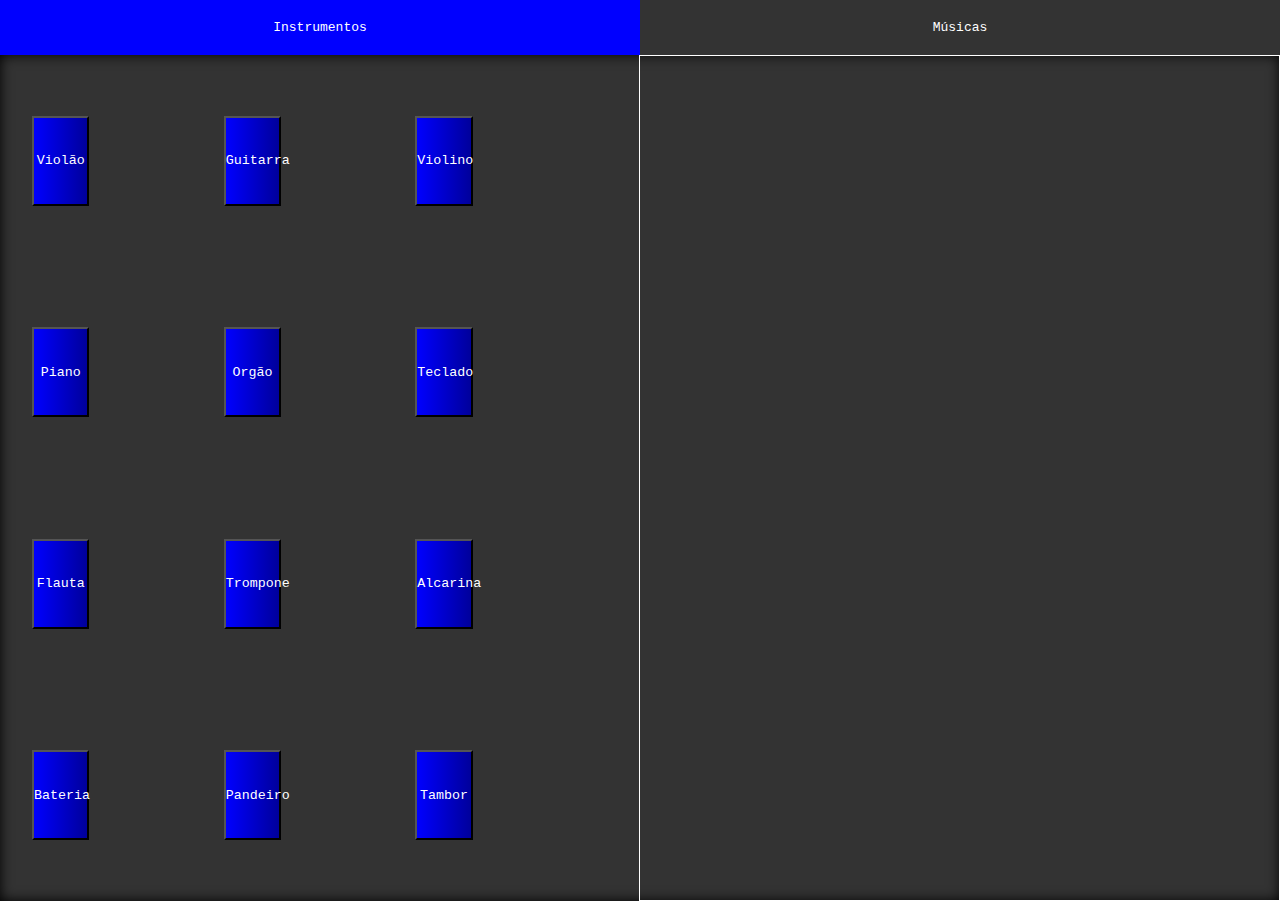
<file: index.html>
<!DOCTYPE html>
<html>
<head>
	<meta charset="UTF-8">
	
	<title>Led Music!</title>
	
	<link rel="stylesheet" href="css/style.css">
	<script src="js/script.js"></script>
</head>
<body>
	<div>
		<nav>
			<ul class="menu-p">
				<li>Instrumentos</li>
				<li>Músicas</li>
			</ul>
		</nav>
	</div>
	<main>
		<div class="divs">
			<ul class="instrumentos">
				<li><button onclick="newPopup('violao')">Violão</button></li>
				<li><button onclick="newPopup('guitarra')">Guitarra</button></li>
				<li><button onclick="newPopup('violino')">Violino</button></li>
				<li><button onclick="newPopup('piano')">Piano</button></li>
				<li><button onclick="newPopup('orgao')">Orgão</button></li>
				<li><button onclick="newPopup('teclado')">Teclado</button></li>
				<li><button onclick="newPopup('flauta')">Flauta</button></li>
				<li><button onclick="newPopup('trompone')">Trompone</button></li>
				<li><button onclick="newPopup('alcarina')">Alcarina</button></li>
				<li><button onclick="newPopup('bateria')">Bateria</button></li>
				<li><button onclick="newPopup('pandeiro')">Pandeiro</button></li>
				<li><button onclick="newPopup('tambor')">Tambor</button></li>
			</ul>
			<div class="estudio">
			</div>
		</div>
	</main>
</body>
</html>
</file>
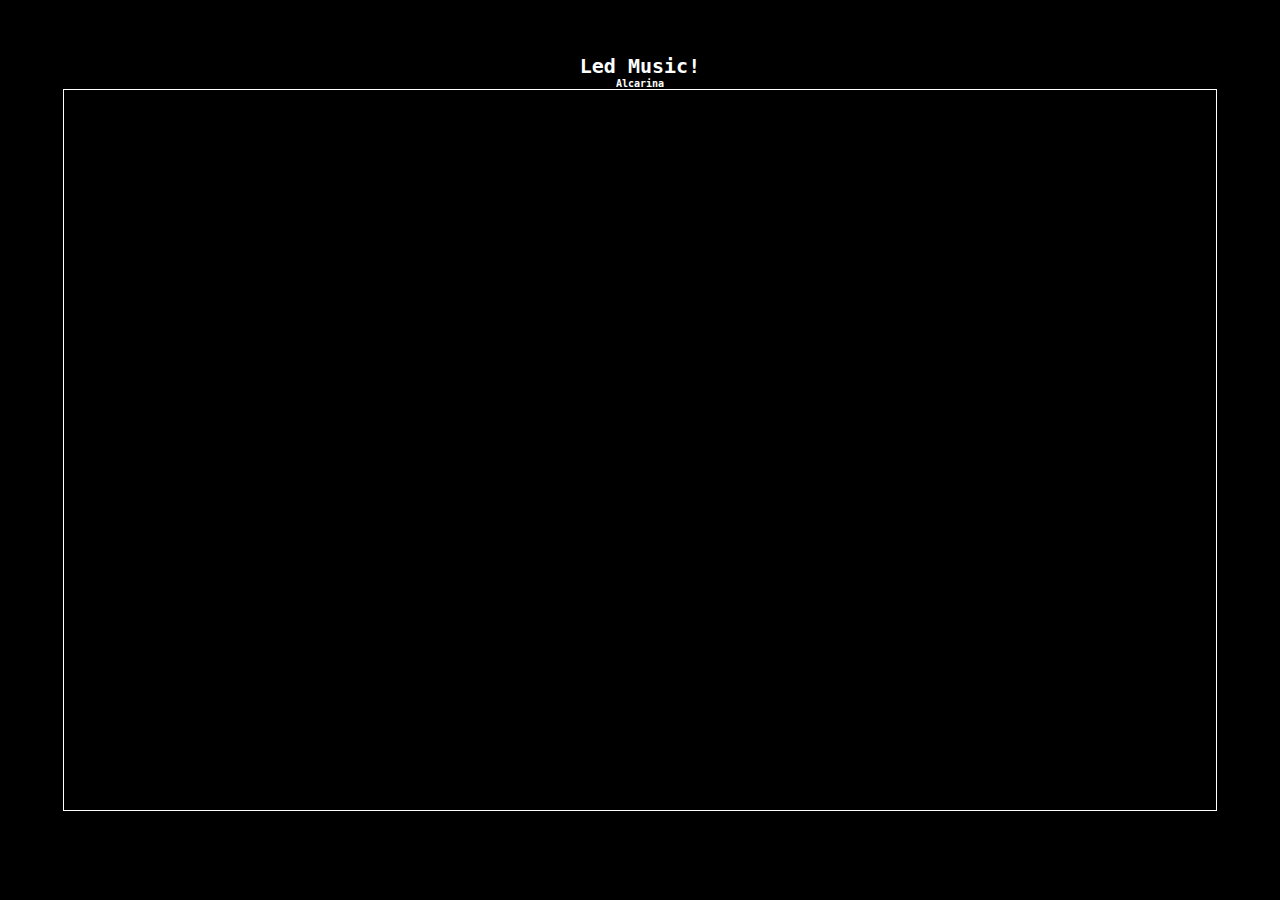
<file: instumentos/alcarina.html>
<!DOCTYPE html>
<html>
<head>
	<title>Alcarina</title>
	<meta charset="UTF-8">
	
	<link rel="stlesheet" href="../css/inst.css">
</head>
<body>
	<h1 class="logo-text">Led Music!</h1>
	<h2 class="inst-info">Alcarina</h2>
	<div class="estudio">
	</div>
</body>
</html>


<style>
* {
	margin: 0;
	padding: 0;
}

body {
	background-color: #000;
	color: #fff;
	font-family: monospace;
	text-align: center;
}

.logo-text {
	margin-top: 6vh;
	font-size: 20px;
}

.inst-info {
	font-size: 10px;
}

.estudio {
	margin: 0 auto;
	width: 90%;
	height: 80vh;
	border: 1px solid #fff;
}
</style>
</file>
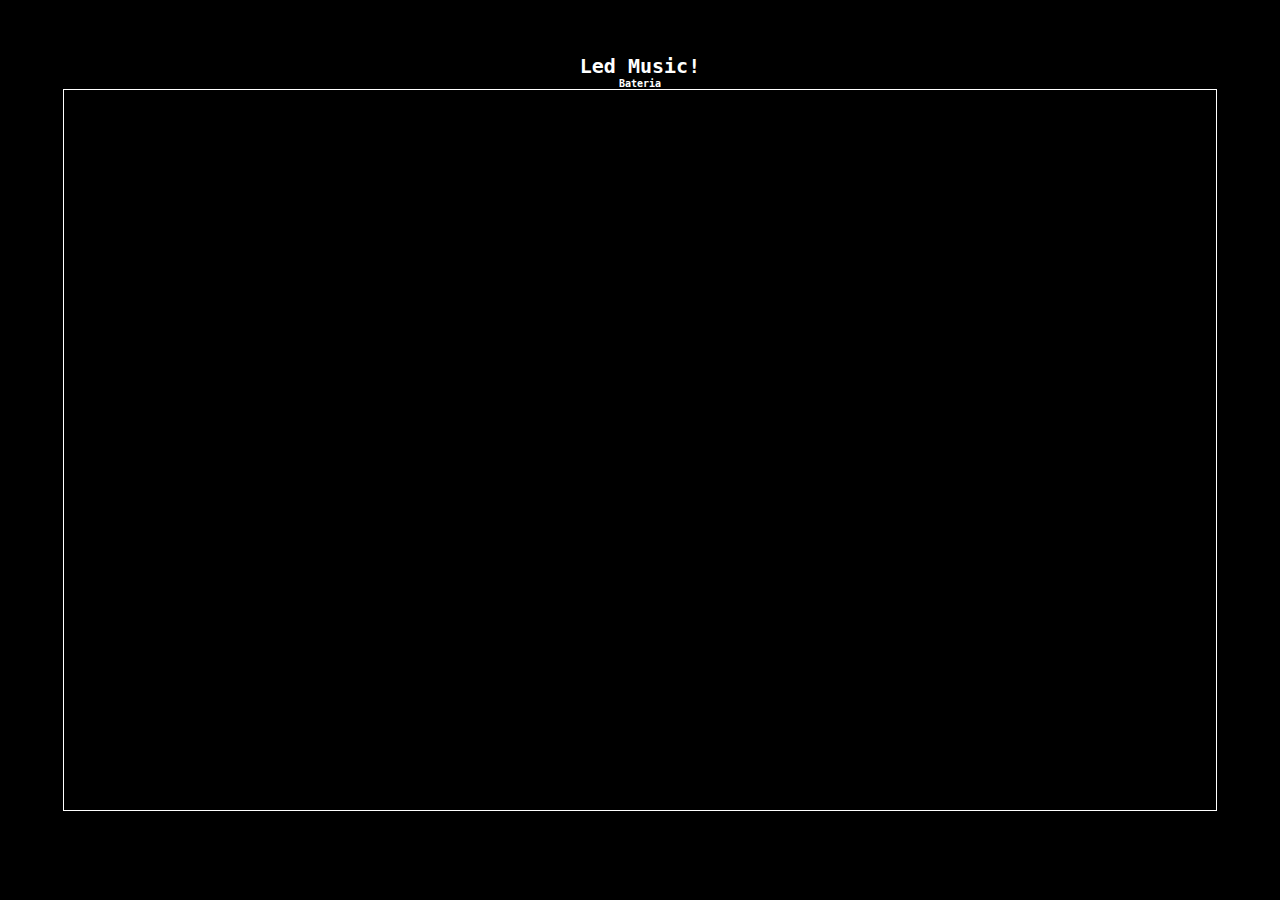
<file: instumentos/bateria.html>
<!DOCTYPE html>
<html>
<head>
	<title>Bateria</title>
	<meta charset="UTF-8">
	
	<link rel="stlesheet" href="../css/inst.css">
</head>
<body>
	<h1 class="logo-text">Led Music!</h1>
	<h2 class="inst-info">Bateria</h2>
	<div class="estudio">
	</div>
</body>
</html>


<style>
* {
	margin: 0;
	padding: 0;
}

body {
	background-color: #000;
	color: #fff;
	font-family: monospace;
	text-align: center;
}

.logo-text {
	margin-top: 6vh;
	font-size: 20px;
}

.inst-info {
	font-size: 10px;
}

.estudio {
	margin: 0 auto;
	width: 90%;
	height: 80vh;
	border: 1px solid #fff;
}
</style>
</file>
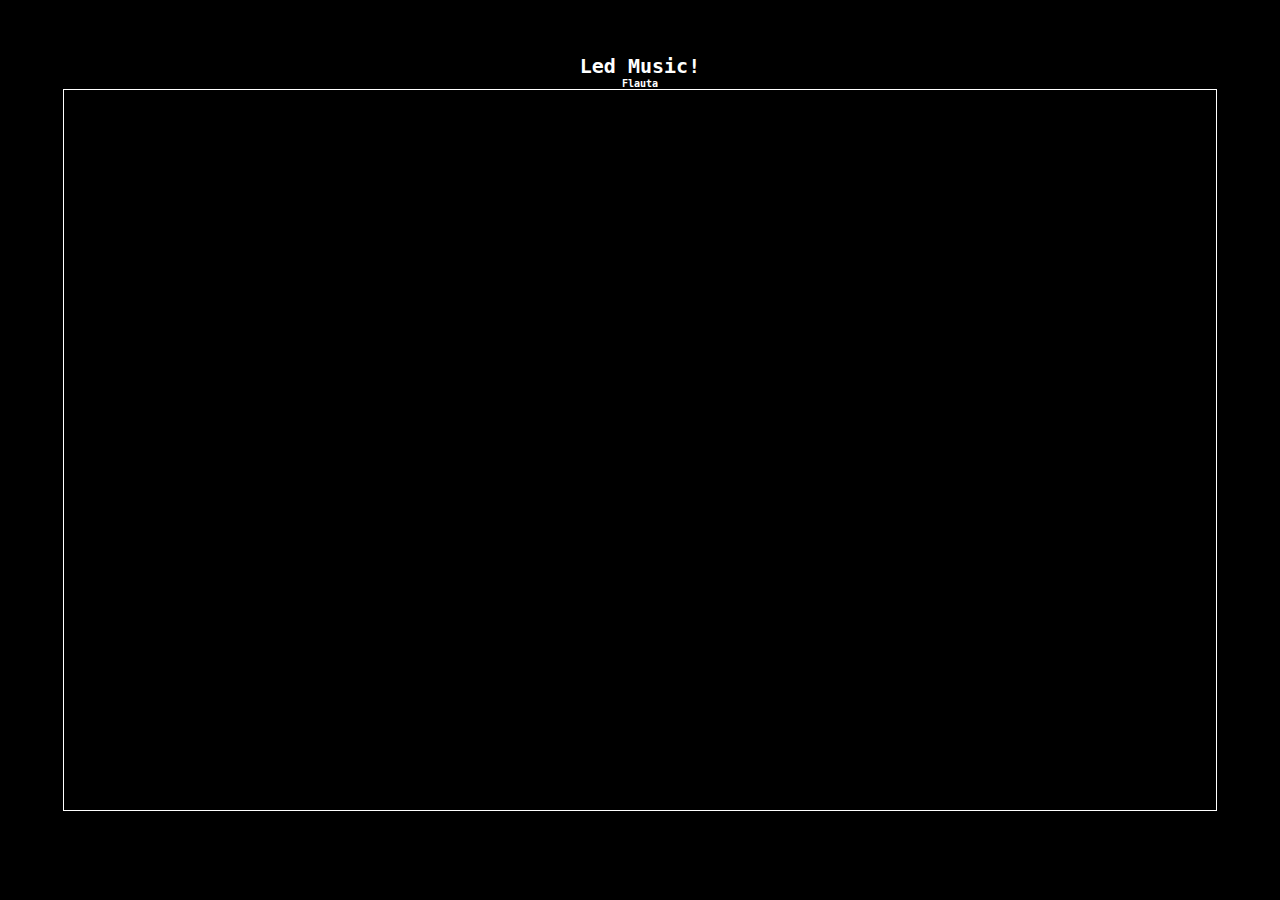
<file: instumentos/flauta.html>
<!DOCTYPE html>
<html>
<head>
	<title>Flauta</title>
	<meta charset="UTF-8">
	
	<link rel="stlesheet" href="../css/inst.css">
</head>
<body>
	<h1 class="logo-text">Led Music!</h1>
	<h2 class="inst-info">Flauta</h2>
	<div class="estudio">
	</div>
</body>
</html>


<style>
* {
	margin: 0;
	padding: 0;
}

body {
	background-color: #000;
	color: #fff;
	font-family: monospace;
	text-align: center;
}

.logo-text {
	margin-top: 6vh;
	font-size: 20px;
}

.inst-info {
	font-size: 10px;
}

.estudio {
	margin: 0 auto;
	width: 90%;
	height: 80vh;
	border: 1px solid #fff;
}
</style>
</file>
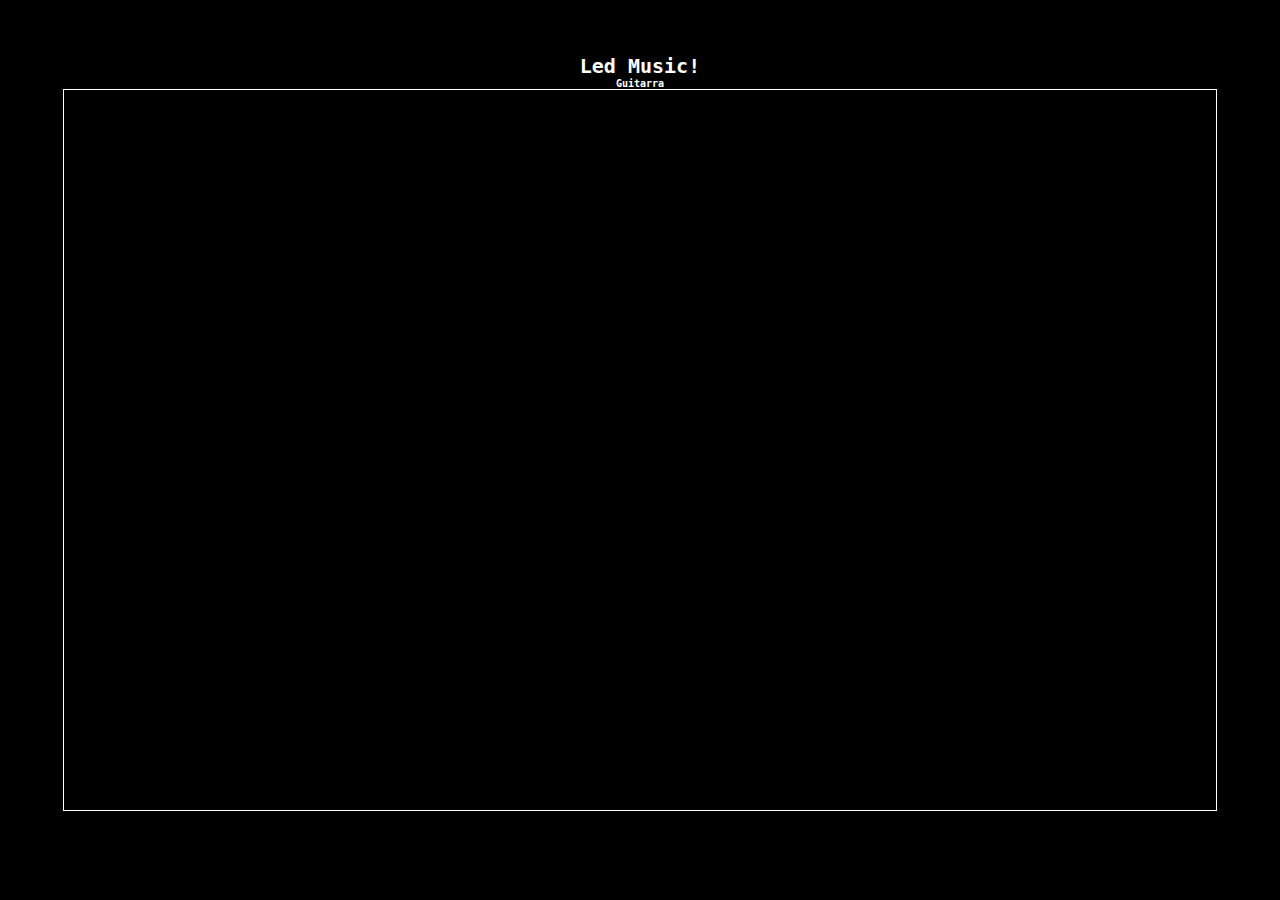
<file: instumentos/guitarra.html>
<!DOCTYPE html>
<html>
<head>
	<title>Guitarra</title>
	<meta charset="UTF-8">
	
	<link rel="stlesheet" href="../css/inst.css">
</head>
<body>
	<h1 class="logo-text">Led Music!</h1>
	<h2 class="inst-info">Guitarra</h2>
	<div class="estudio">
	</div>
</body>
</html>


<style>
* {
	margin: 0;
	padding: 0;
}

body {
	background-color: #000;
	color: #fff;
	font-family: monospace;
	text-align: center;
}

.logo-text {
	margin-top: 6vh;
	font-size: 20px;
}

.inst-info {
	font-size: 10px;
}

.estudio {
	margin: 0 auto;
	width: 90%;
	height: 80vh;
	border: 1px solid #fff;
}
</style>
</file>
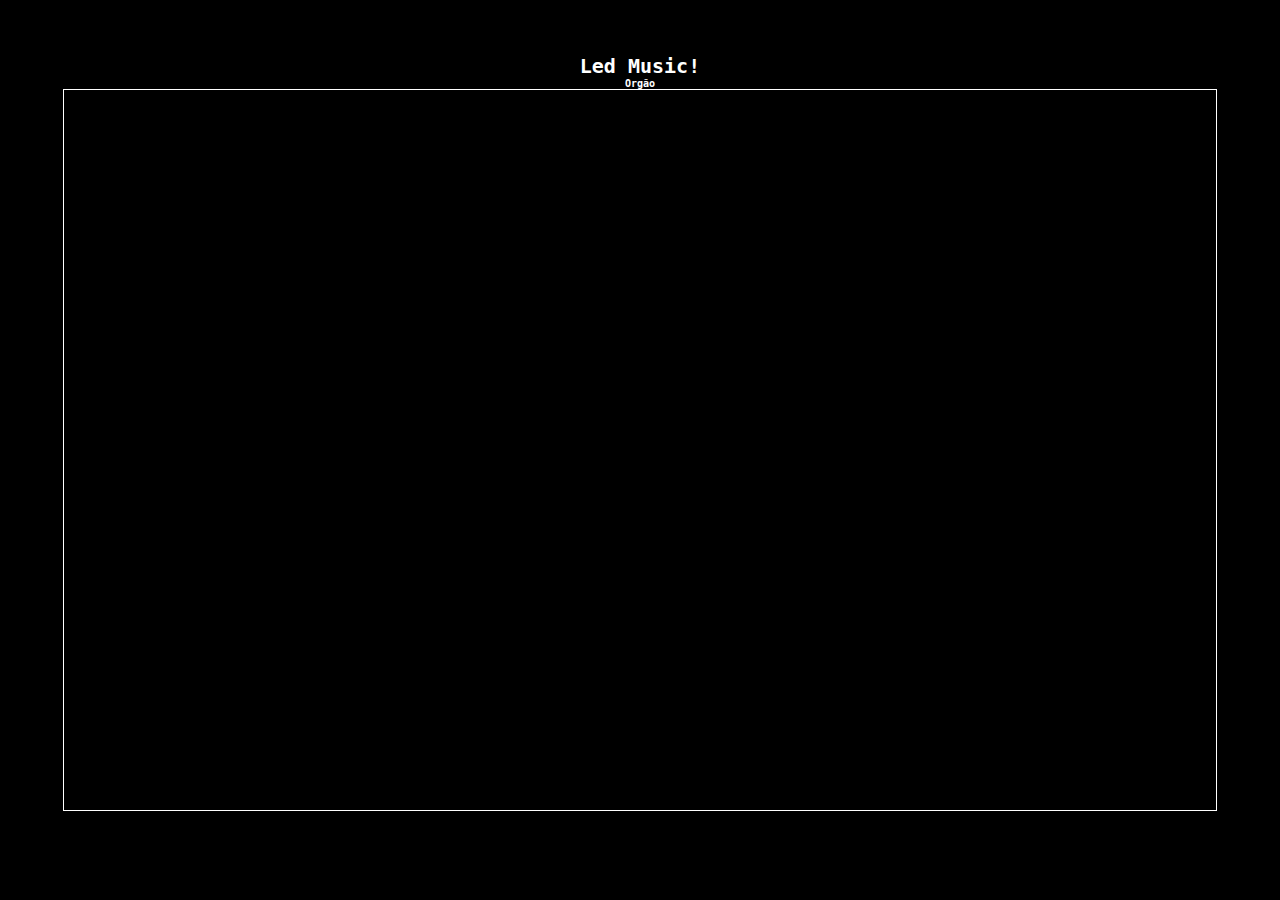
<file: instumentos/orgao.html>
<!DOCTYPE html>
<html>
<head>
	<title>Orgão</title>
	<meta charset="UTF-8">
	
	<link rel="stlesheet" href="../css/inst.css">
</head>
<body>
	<h1 class="logo-text">Led Music!</h1>
	<h2 class="inst-info">Orgão</h2>
	<div class="estudio">
	</div>
</body>
</html>


<style>
* {
	margin: 0;
	padding: 0;
}

body {
	background-color: #000;
	color: #fff;
	font-family: monospace;
	text-align: center;
}

.logo-text {
	margin-top: 6vh;
	font-size: 20px;
}

.inst-info {
	font-size: 10px;
}

.estudio {
	margin: 0 auto;
	width: 90%;
	height: 80vh;
	border: 1px solid #fff;
}
</style>
</file>
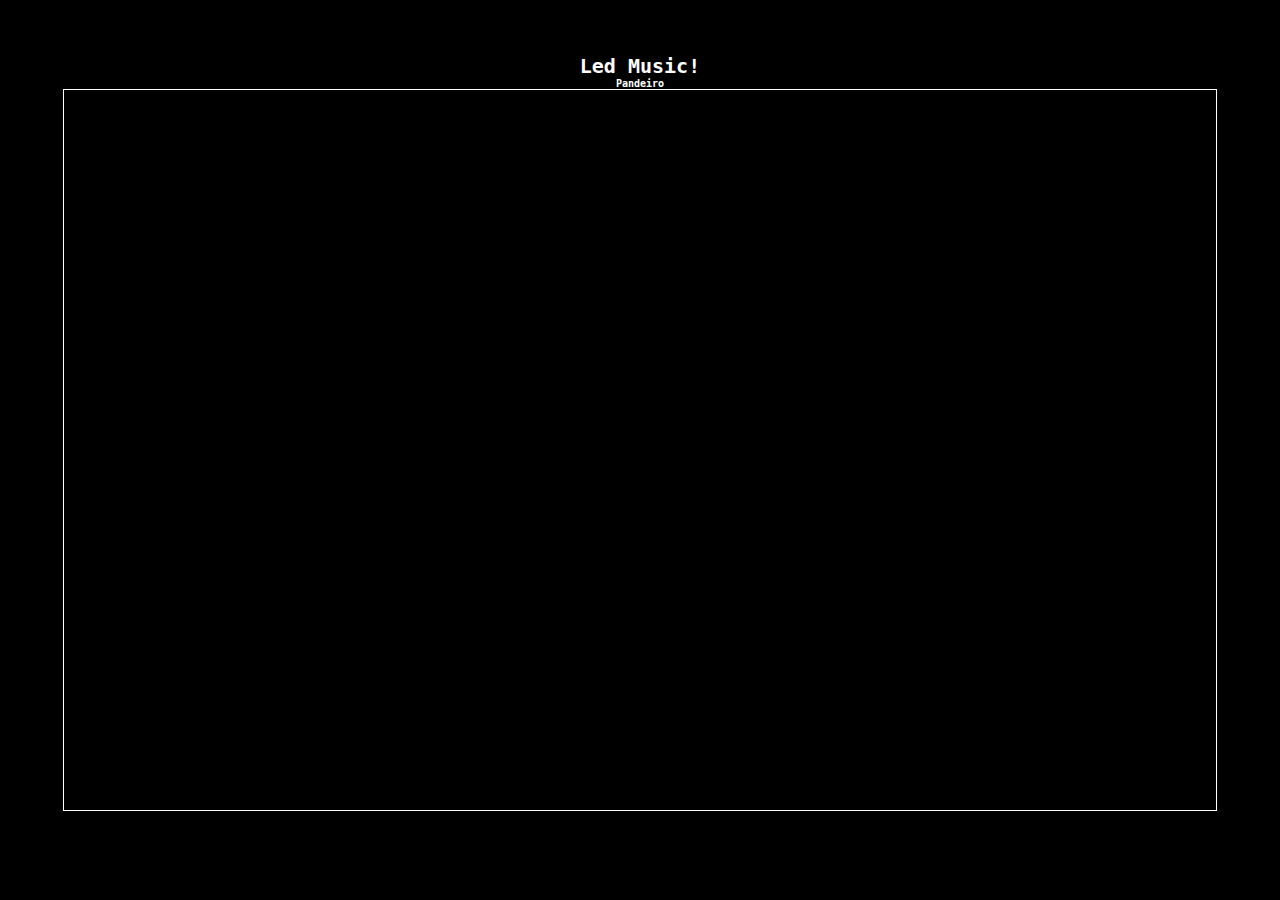
<file: instumentos/pandeiro.html>
<!DOCTYPE html>
<html>
<head>
	<title>Pandeiro</title>
	<meta charset="UTF-8">
	
	<link rel="stlesheet" href="../css/inst.css">
</head>
<body>
	<h1 class="logo-text">Led Music!</h1>
	<h2 class="inst-info">Pandeiro</h2>
	<div class="estudio">
	</div>
</body>
</html>


<style>
* {
	margin: 0;
	padding: 0;
}

body {
	background-color: #000;
	color: #fff;
	font-family: monospace;
	text-align: center;
}

.logo-text {
	margin-top: 6vh;
	font-size: 20px;
}

.inst-info {
	font-size: 10px;
}

.estudio {
	margin: 0 auto;
	width: 90%;
	height: 80vh;
	border: 1px solid #fff;
}
</style>
</file>
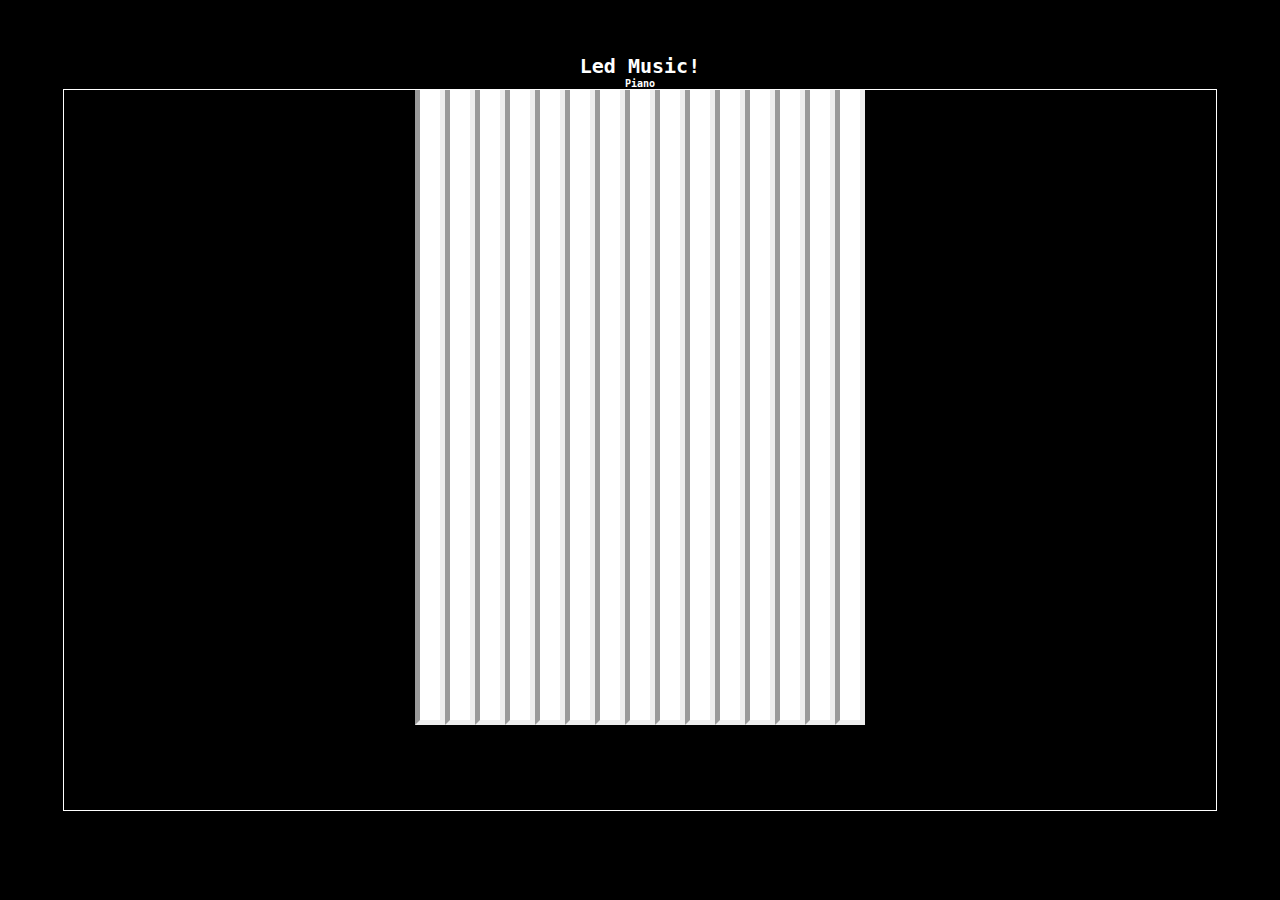
<file: instumentos/piano.html>
<!DOCTYPE html>
<html>
<head>
	<title>Piano</title>
	<meta charset="UTF-8">
	
	<link rel="stlesheet" href="../css/inst.css">
</head>
<body>
	<h1 class="logo-text">Led Music!</h1>
	<h2 class="inst-info">Piano</h2>
	<div class="estudio">
		<ul>
			<li></li>
			<li></li>
			<li></li>
			<li></li>
			<li></li>
			<li></li>
			<li></li>
			<li></li>
			<li></li>
			<li></li>
			<li></li>
			<li></li>
			<li></li>
			<li></li>
			<li></li>
		</ul>
	</div>
</body>
</html>


<style>
* {
	margin: 0;
	padding: 0;
}

body {
	background-color: #000;
	color: #fff;
	font-family: monospace;
	text-align: center;
}

.logo-text {
	margin-top: 6vh;
	font-size: 20px;
}

.inst-info {
	font-size: 10px;
}

.estudio {
	margin: 0 auto;
	width: 90%;
	height: 80vh;
	border: 1px solid #fff;
}

ul {
	display: flex;
	justify-content: center;
	align-items: center;
	overflow: hidden;
}

li {
	list-style: none;
	width: 20px;
	height: 70vh;
	background-color: white;
	border: 5px inset;
	border-top: none;
}

li:hover {
	transform: scale(1.2);
}

li:active {
	transform: scale(0.99);
}
</style>
</file>
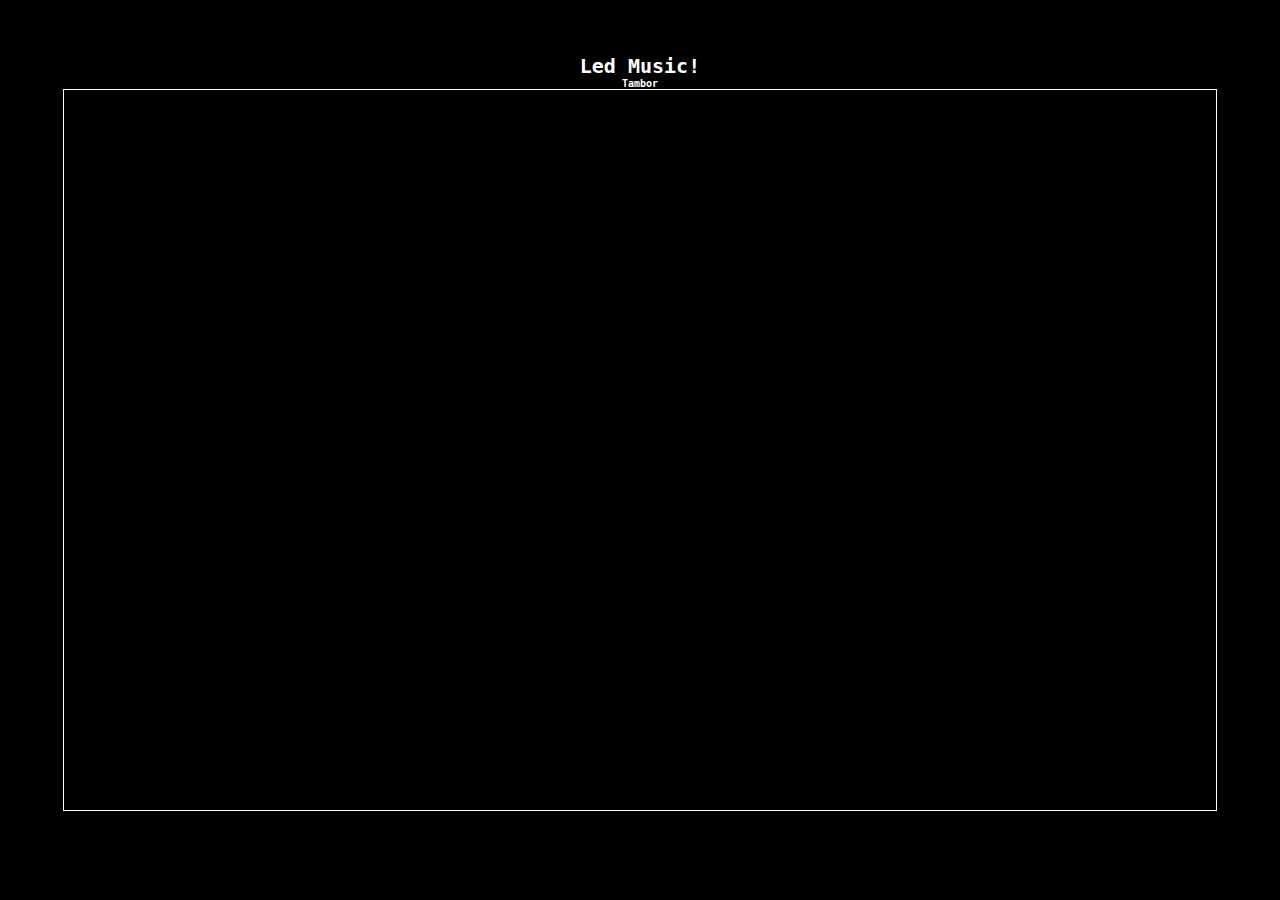
<file: instumentos/tambor.html>
<!DOCTYPE html>
<html>
<head>
	<title>Tambor</title>
	<meta charset="UTF-8">
	
	<link rel="stlesheet" href="../css/inst.css">
</head>
<body>
	<h1 class="logo-text">Led Music!</h1>
	<h2 class="inst-info">Tambor</h2>
	<div class="estudio">
	</div>
</body>
</html>


<style>
* {
	margin: 0;
	padding: 0;
}

body {
	background-color: #000;
	color: #fff;
	font-family: monospace;
	text-align: center;
}

.logo-text {
	margin-top: 6vh;
	font-size: 20px;
}

.inst-info {
	font-size: 10px;
}

.estudio {
	margin: 0 auto;
	width: 90%;
	height: 80vh;
	border: 1px solid #fff;
}
</style>
</file>
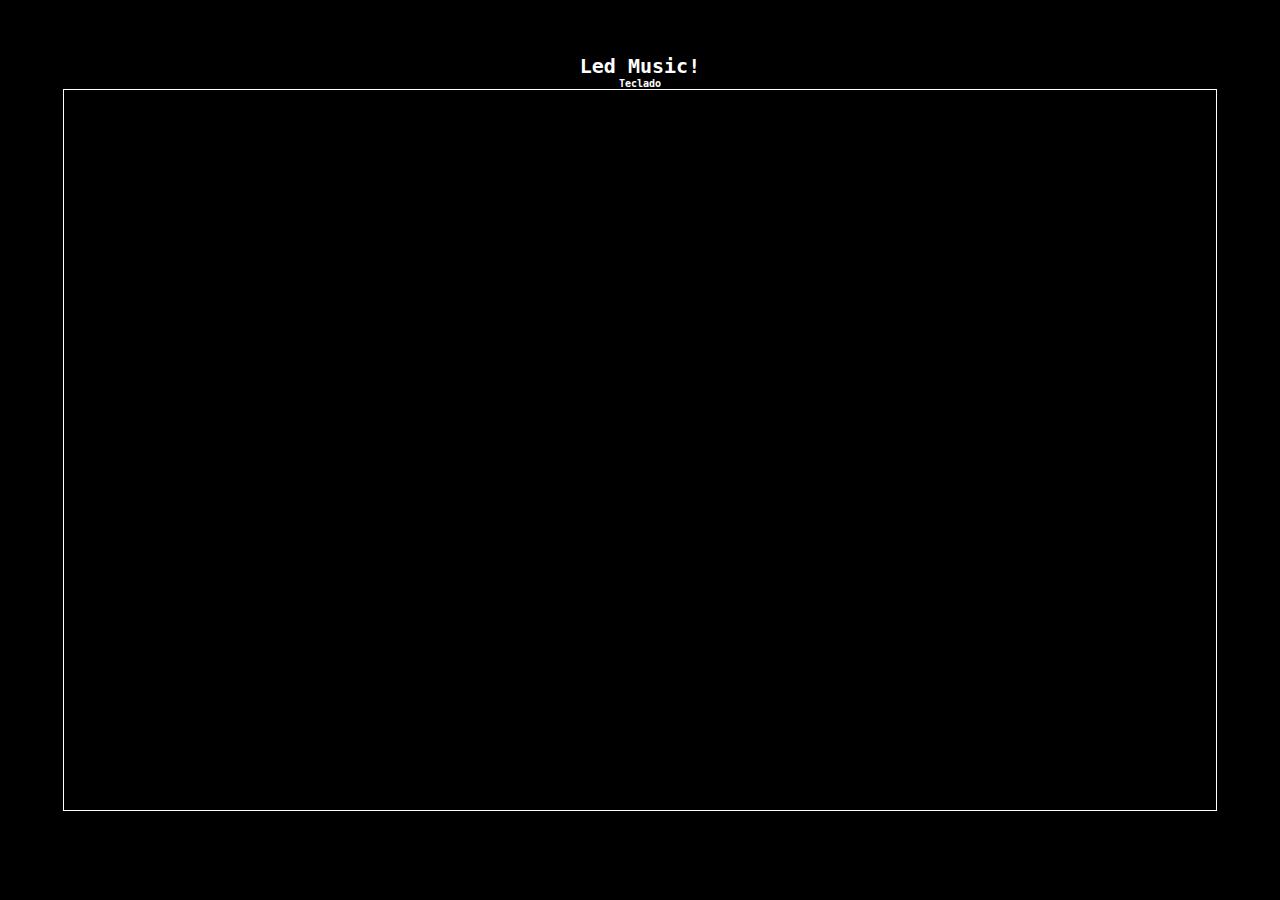
<file: instumentos/teclado.html>
<!DOCTYPE html>
<html>
<head>
	<title>Teclado</title>
	<meta charset="UTF-8">
	
	<link rel="stlesheet" href="../css/inst.css">
</head>
<body>
	<h1 class="logo-text">Led Music!</h1>
	<h2 class="inst-info">Teclado</h2>
	<div class="estudio">
	</div>
</body>
</html>


<style>
* {
	margin: 0;
	padding: 0;
}

body {
	background-color: #000;
	color: #fff;
	font-family: monospace;
	text-align: center;
}

.logo-text {
	margin-top: 6vh;
	font-size: 20px;
}

.inst-info {
	font-size: 10px;
}

.estudio {
	margin: 0 auto;
	width: 90%;
	height: 80vh;
	border: 1px solid #fff;
}
</style>
</file>
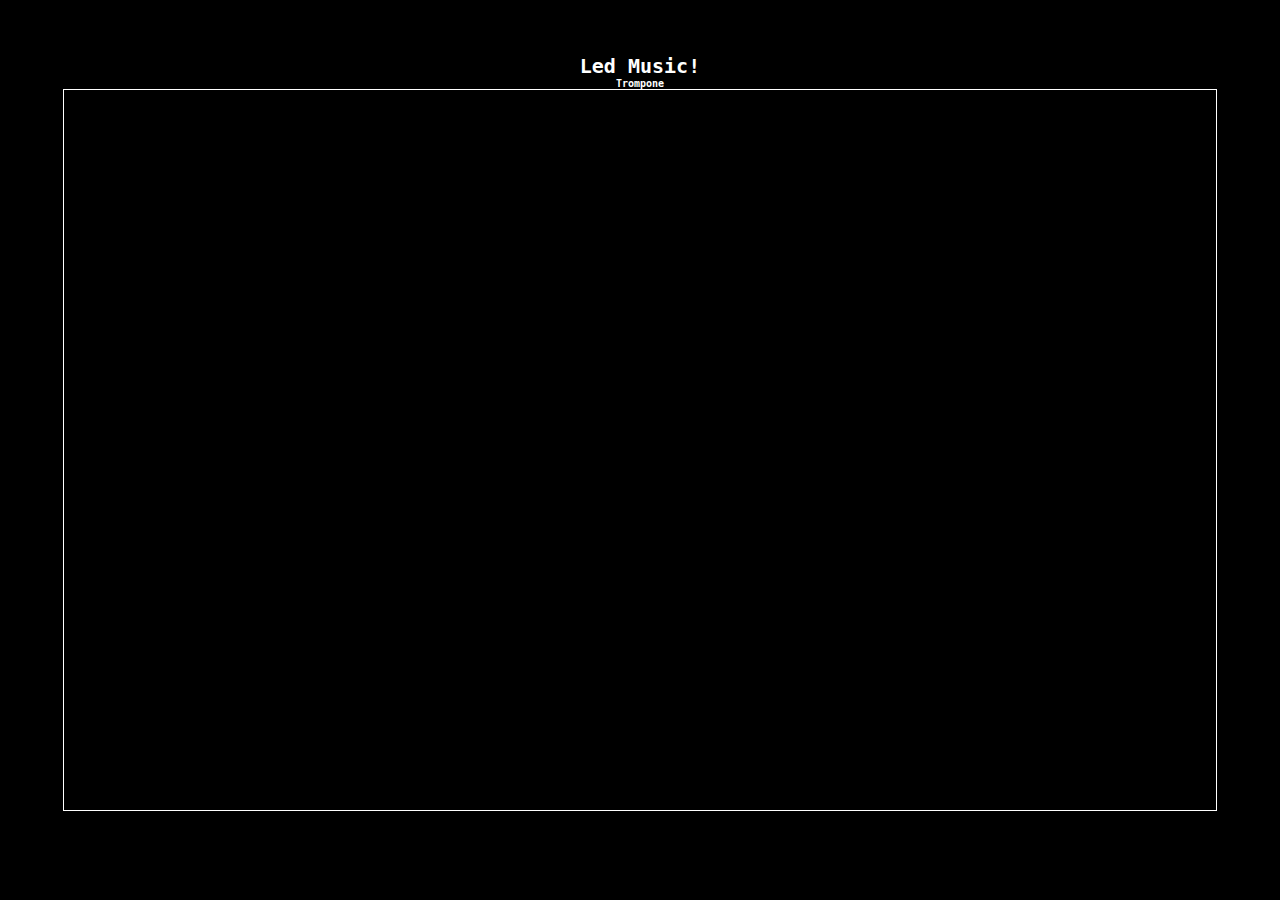
<file: instumentos/trompone.html>
<!DOCTYPE html>
<html>
<head>
	<title>Trompone</title>
	<meta charset="UTF-8">
	
	<link rel="stlesheet" href="../css/inst.css">
</head>
<body>
	<h1 class="logo-text">Led Music!</h1>
	<h2 class="inst-info">Trompone</h2>
	<div class="estudio">
	</div>
</body>
</html>


<style>
* {
	margin: 0;
	padding: 0;
}

body {
	background-color: #000;
	color: #fff;
	font-family: monospace;
	text-align: center;
}

.logo-text {
	margin-top: 6vh;
	font-size: 20px;
}

.inst-info {
	font-size: 10px;
}

.estudio {
	margin: 0 auto;
	width: 90%;
	height: 80vh;
	border: 1px solid #fff;
}
</style>
</file>
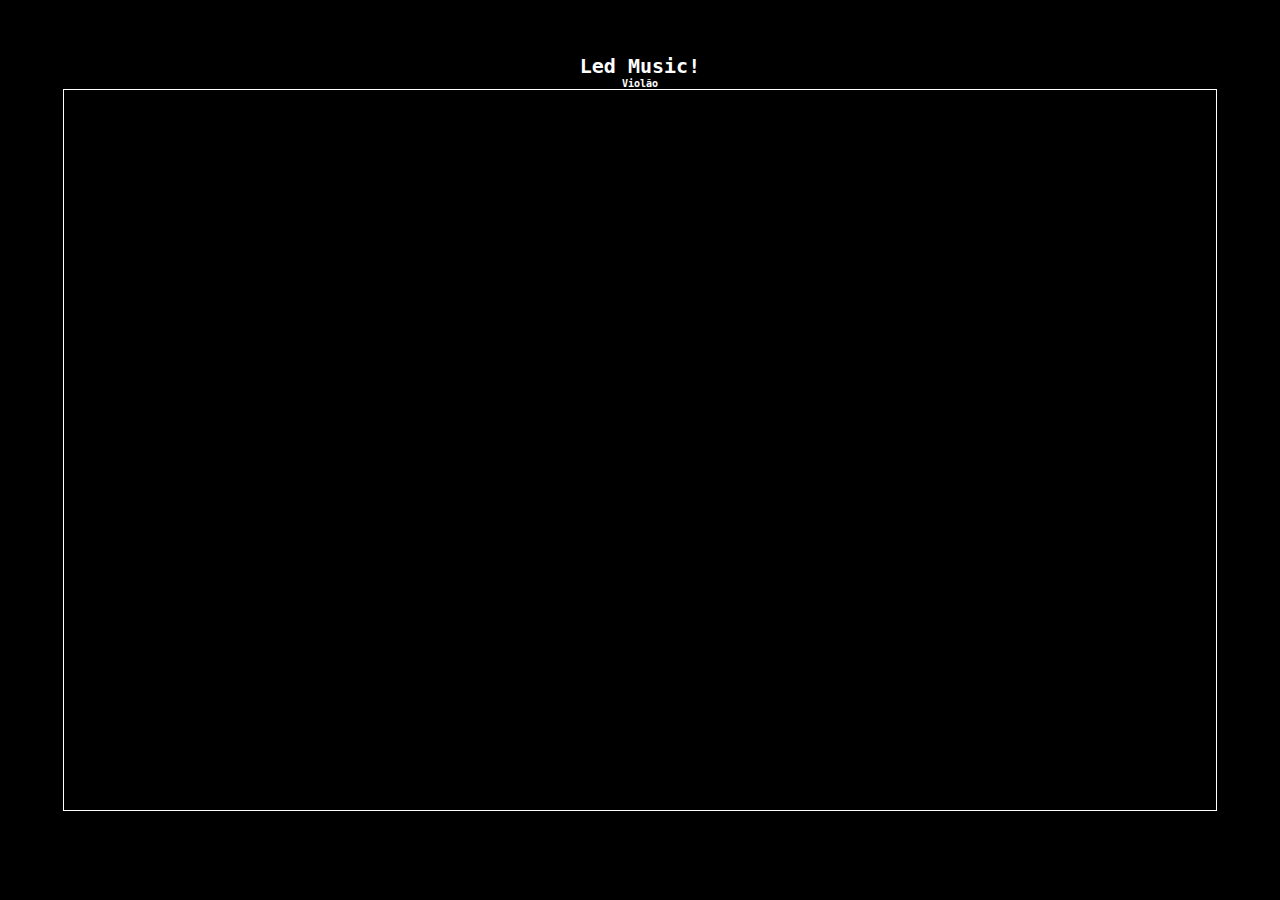
<file: instumentos/violao.html>
<!DOCTYPE html>
<html>
<head>
	<title>Violão</title>
	<meta charset="UTF-8">
	
	<link rel="stlesheet" href="../css/inst.css">
</head>
<body>
	<h1 class="logo-text">Led Music!</h1>
	<h2 class="inst-info">Violão</h2>
	<div class="estudio">
	</div>
</body>
</html>


<style>
* {
	margin: 0;
	padding: 0;
}

body {
	background-color: #000;
	color: #fff;
	font-family: monospace;
	text-align: center;
}

.logo-text {
	margin-top: 6vh;
	font-size: 20px;
}

.inst-info {
	font-size: 10px;
}

.estudio {
	margin: 0 auto;
	width: 90%;
	height: 80vh;
	border: 1px solid #fff;
}
</style>
</file>
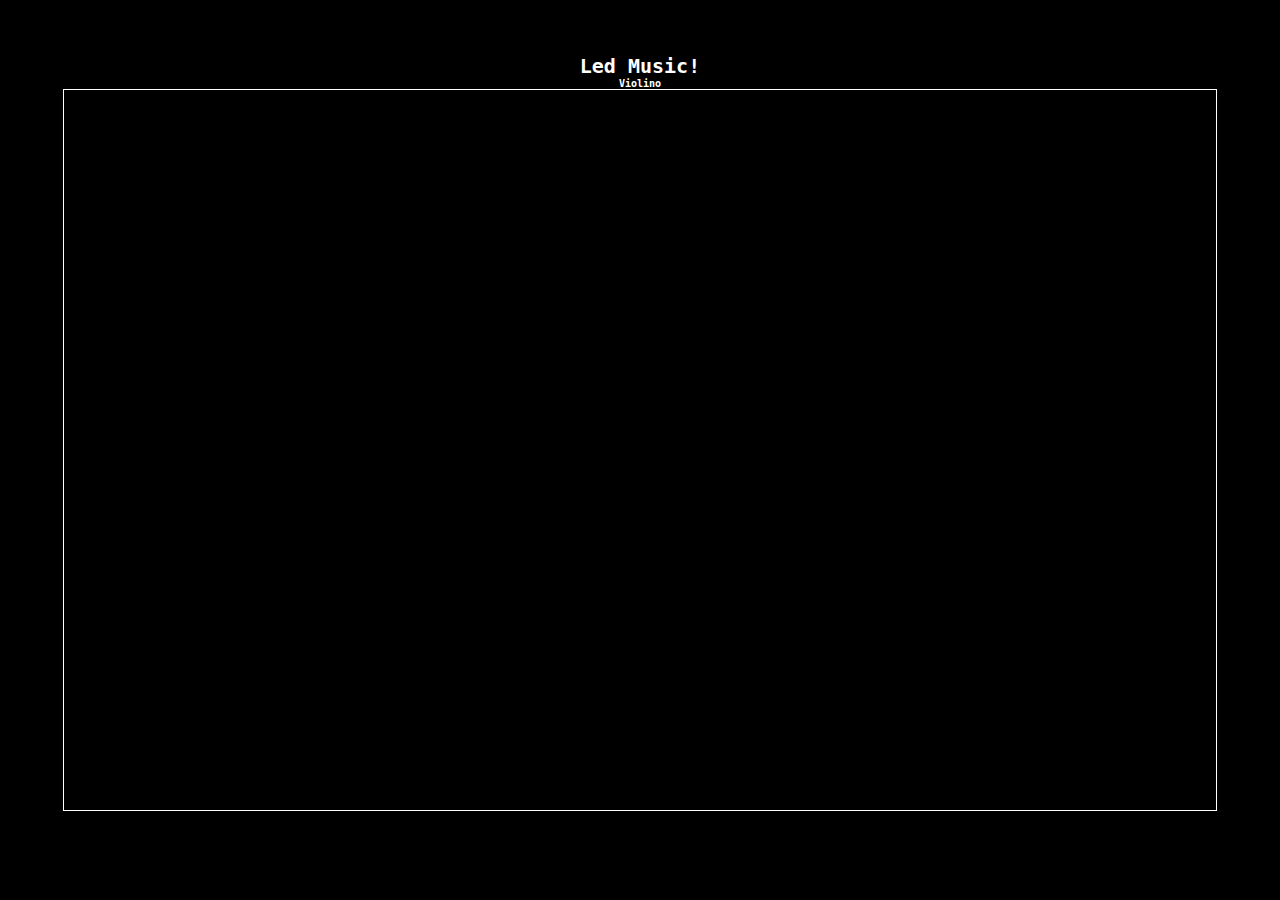
<file: instumentos/violino.html>
<!DOCTYPE html>
<html>
<head>
	<title>Violino</title>
	<meta charset="UTF-8">
	
	<link rel="stlesheet" href="../css/inst.css">
</head>
<body>
	<h1 class="logo-text">Led Music!</h1>
	<h2 class="inst-info">Violino</h2>
	<div class="estudio">
	</div>
</body>
</html>


<style>
* {
	margin: 0;
	padding: 0;
}

body {
	background-color: #000;
	color: #fff;
	font-family: monospace;
	text-align: center;
}

.logo-text {
	margin-top: 6vh;
	font-size: 20px;
}

.inst-info {
	font-size: 10px;
}

.estudio {
	margin: 0 auto;
	width: 90%;
	height: 80vh;
	border: 1px solid #fff;
}
</style>
</file>
<file: css/style.css>
* {
	margin: 0;
	padding: 0;
	font-family: monospace;
}

body {
	color: #fff;
	background: #333;
}

/*Menu do topo*/
.menu-p {
	display: flex;
	justify-content: space-evenly;
	list-style: none;
	text-align: center;

}

.menu-p li {
	width: 50%;
	padding: 20px;
	transition: 0.5s;
	user-select: none;
}

.menu-p li:hover{
	background: blue;
	color: white;
}

/*Main*/
main {
	box-shadow: inset 0 0 1em black;
	overflow: hidden;
}
/*Instumentos*/

.divs {
	width: 100%;
	height: 94vh;
	display: flex;
}

.instrumentos {
	width: 50%;
	display: flex;
	justify-content: center;
	align-items: center;
	flex-wrap: wrap;
}

.instrumentos li {
	list-style: none;
	user-select: none;
}

.instrumentos button {
	background-image: linear-gradient(to right, #0000ff, #00009b);
	color: white;
}

.instrumentos li, button {
	width: 30%;
	height: 10vh;
	transition: 0.2s;
}

.instrumentos li:hover, button:hover {
	transform: scale(1.01);
	opacity: 0.9;
	cursor: pointer;
}

.instrumentos li:active, button:active {
	transform: scale(0.9);
	opacity: 0.9;
	cursor: progress;
}

.estudio {
	border: 1px solid #fff;
	width: 50%;
}
/*Menu de baixo*/
/*Footer*/
</file>
